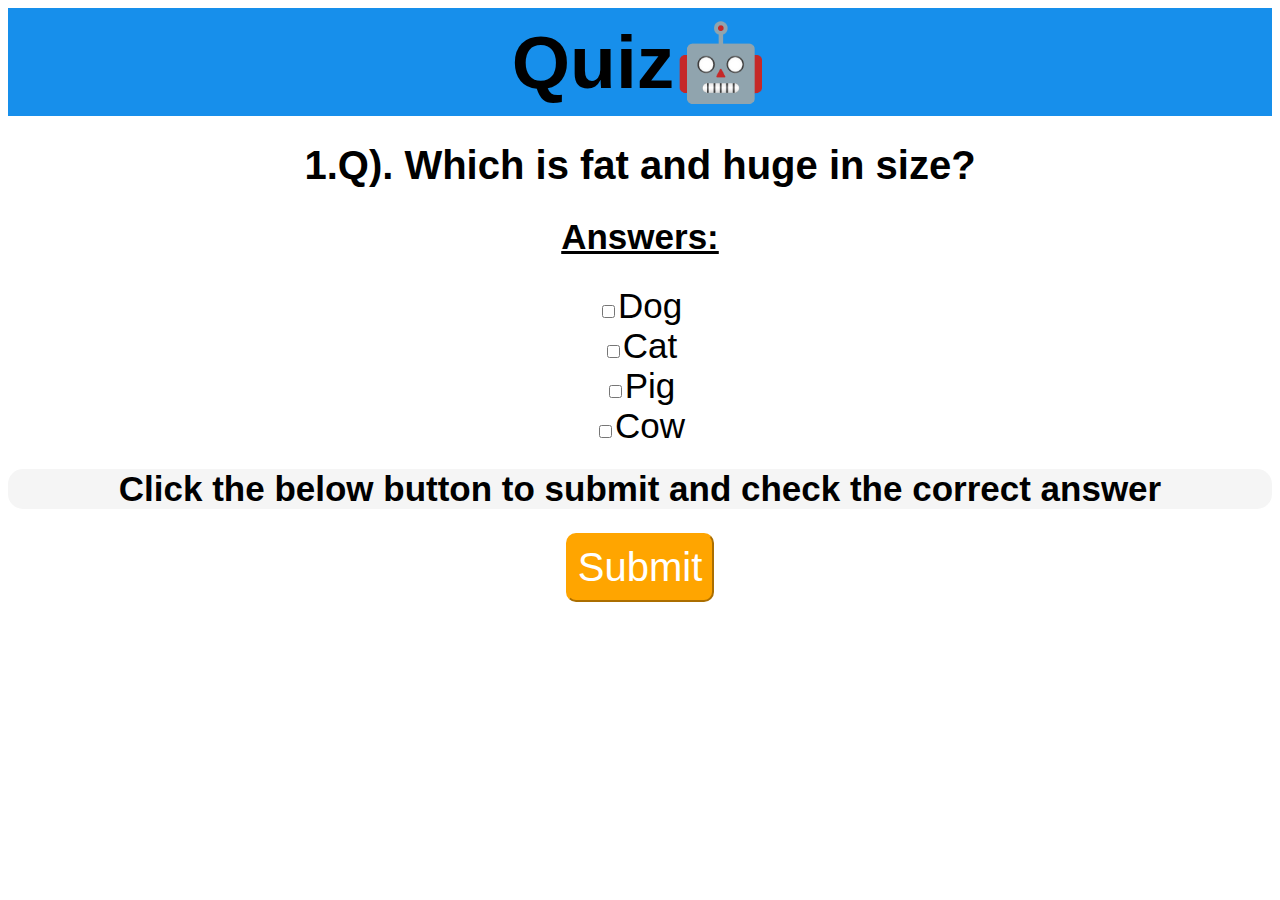
<file: Index.html>
<!DOCTYPE html>
<html>
<head>
	<meta charset="utf-8">
	<title>Animate</title>
	<link rel="stylesheet" href="https://cdnjs.cloudflare.com/ajax/libs/animate.css/4.1.1/animate.min.css"/>
	<link rel="stylesheet" type="text/css" href="style.css">
</head>
<body><h1 id="heading">Quiz🤖</h1>
	<div id="container">
		<h1 style="font-size: 40px;">1.Q). Which is fat and huge in size?</h1>
		<h2 class="f1"><u>Answers:</u></h2>
		<form class="f1">
			<input type="checkbox"  name="Answers:" value="Dog">Dog<br>
			<input type="checkbox"  name="Answers:" value="Cat">Cat<br>
			<input type="checkbox"  name="Answers:" value="Pig">Pig<br>
			<input type="checkbox"  name="Answers:" value="Cow">Cow<br>
		</form>
		<h1 style="text-align: center;font-family: sans-serif;font-size: 35px; background-color: whitesmoke;border-radius: 15px;">Click the below button to submit and check the correct answer</h1>
		<a href="Final.html"> 
			<button  class="btn">Submit</button>
		</a>
	</div>
</body>
</html>
</file>
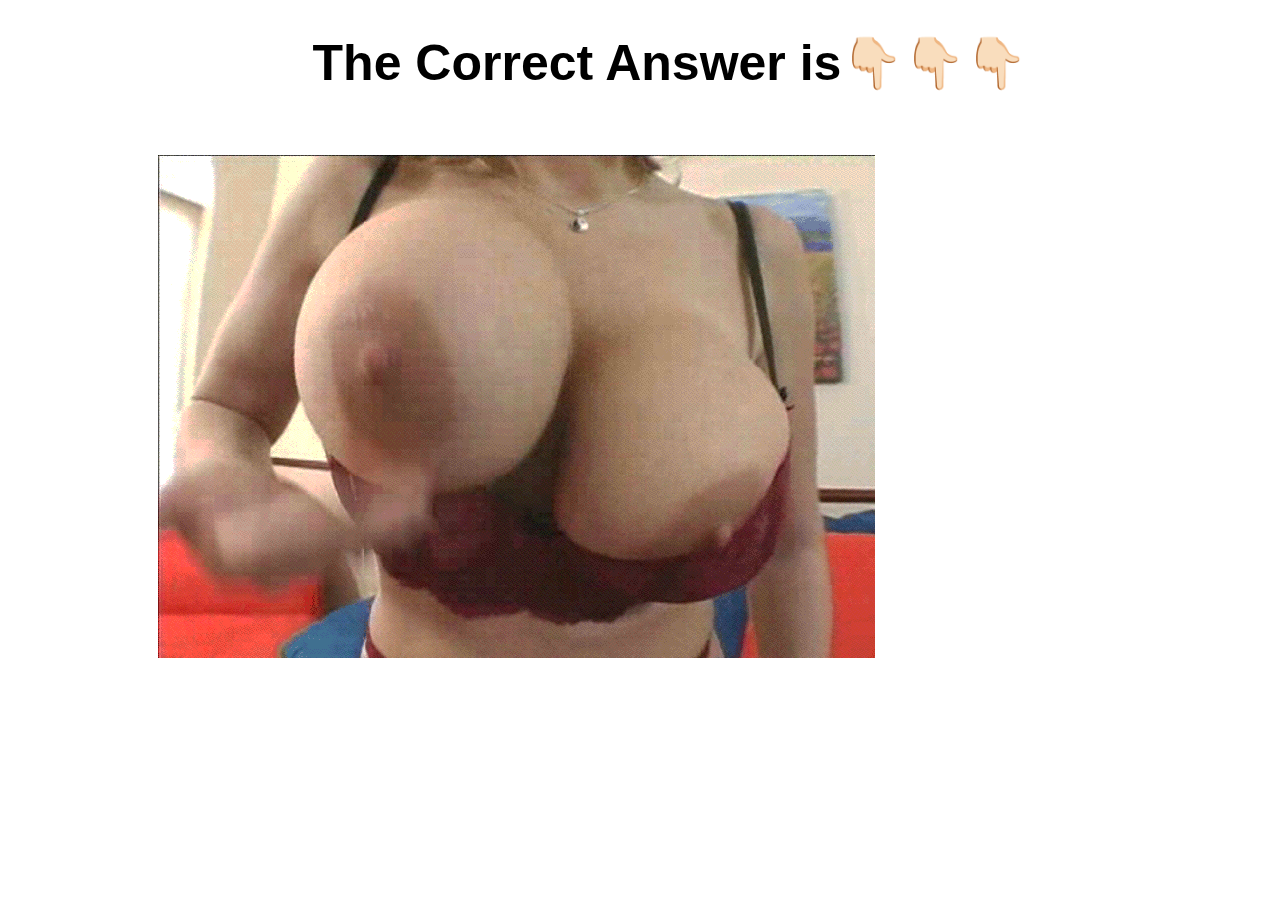
<file: Final.html>
<!DOCTYPE html>
<html>
<head>
	<meta charset="utf-8">
	<title>Animate</title>
	<link rel="stylesheet" type="text/css" href="style.css">
</head>
<body>
	<h1 class="fh">The Correct Answer is👇🏻👇🏻👇🏻</h1>
<img src="huge_jumping_boobs-3294.gif" class="i1">
</body>
</html>
</file>
<file: style.css>
#heading{
	text-align: center;
	font-size: 75px;
	background-color: #178feb;
	colour: white;
	font-family: sans-serif;
	padding: 10px;
	border-bottom: 3px;
	border-color: black;
	margin: 0px;
}
img{
	margin-top: 30px;
	margin-left: 150px;
}

.ho{
	text-align: center;
	font-family: sans-serif;
	font-weight: bold;
	font-size: 70px;
}

.btn{
	padding: 10px;
	border-radius: 10px;
	color: white;
	background-color: orange;
	border-color: orange;
	font-size: 40px;

}

.btn:hover {
	background-color: orangered;
	border-color: orangered;
}

#container{
	text-align: center;
}
.f1{
	font-size: 35px;
	font-family: sans-serif;
}

h1{
	text-align: center;
	font-size: 50px;
	font-family: sans-serif;
}


.fh{
	padding-left: 60px;
}
</file>
